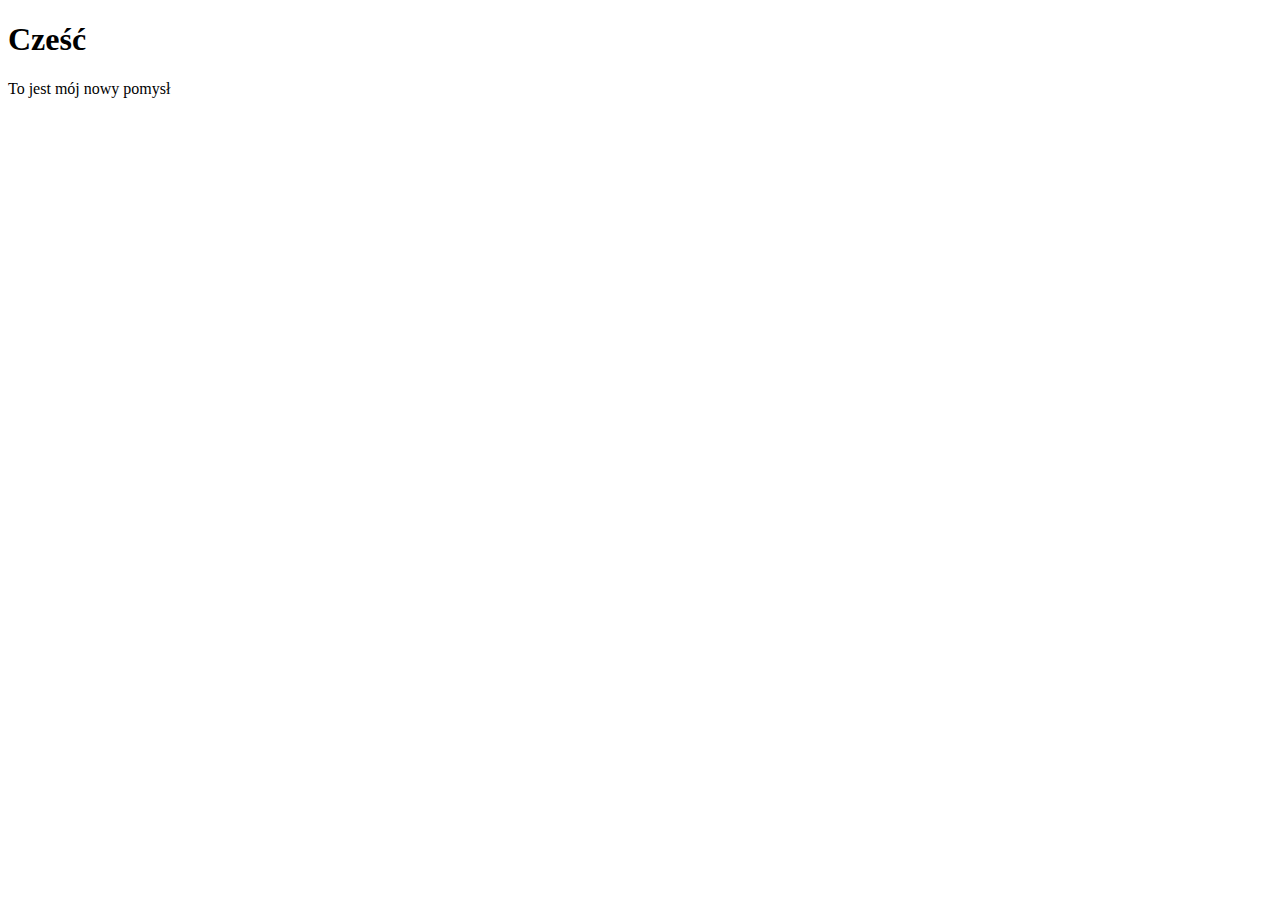
<file: index.html>
<!DOCTYPE html>
<html lang="en">
  <head>
    <meta charset="UTF-8" />
    <meta http-equiv="X-UA-Compatible" content="IE=edge" />
    <meta name="viewport" content="width=device-width, initial-scale=1.0" />
    <title>Git</title>
  </head>
  <body>
    <h1>Cześć</h1>
    <p>To jest mój nowy pomysł</p>
  </body>
</html>
</file>
